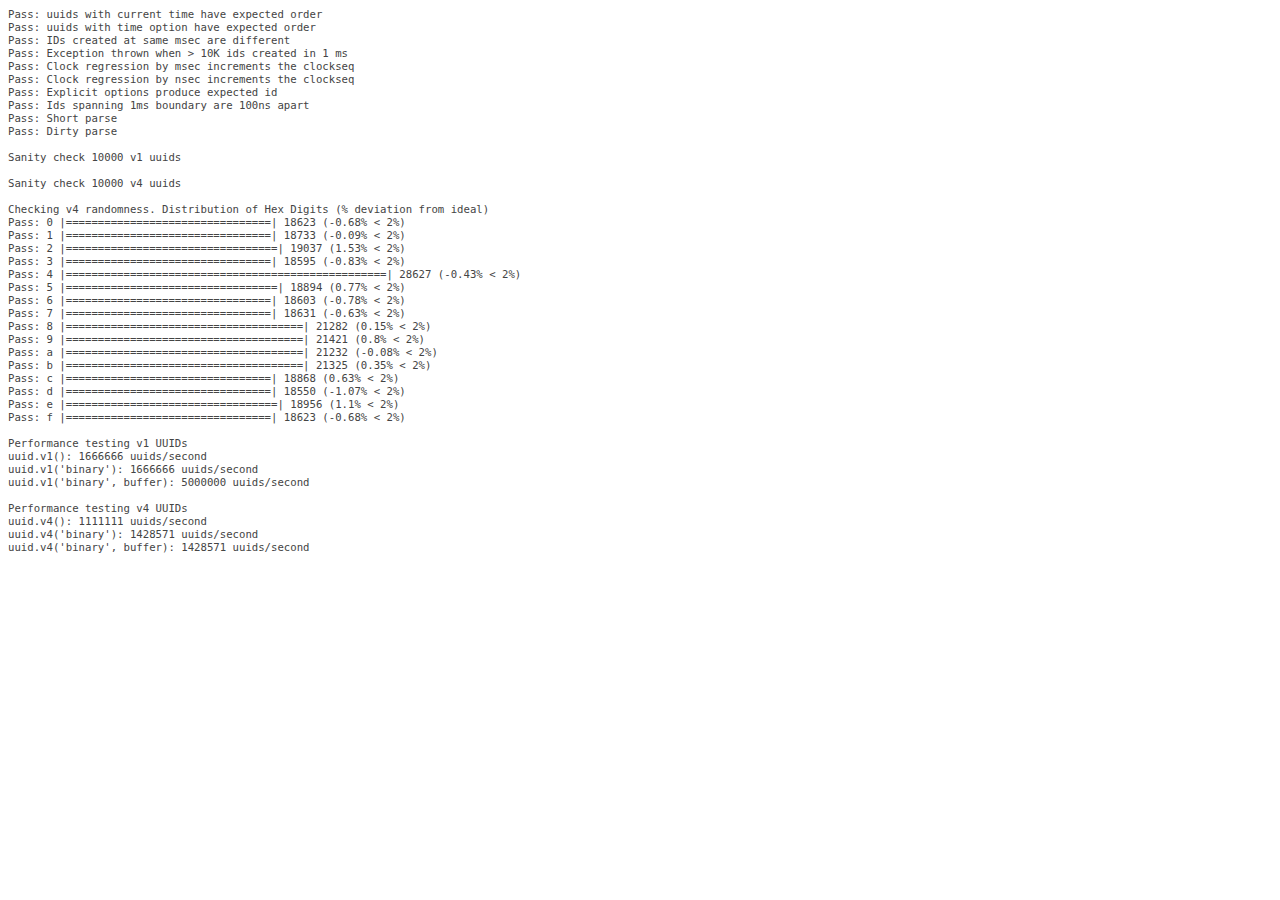
<file: Interfaces/InterfaceV0.5/project/target/node-modules/webjars/npm/node_modules/request/node_modules/node-uuid/test/test.html>
<html>
  <head>
    <style>
      div {
        font-family: monospace;
        font-size: 8pt;
      }
      div.log {color: #444;}
      div.warn {color: #550;}
      div.error {color: #800; font-weight: bold;}
    </style>
    <script src="../uuid.js"></script>
  </head>
  <body>
    <script src="./test.js"></script>
  </body>
</html>
</file>
